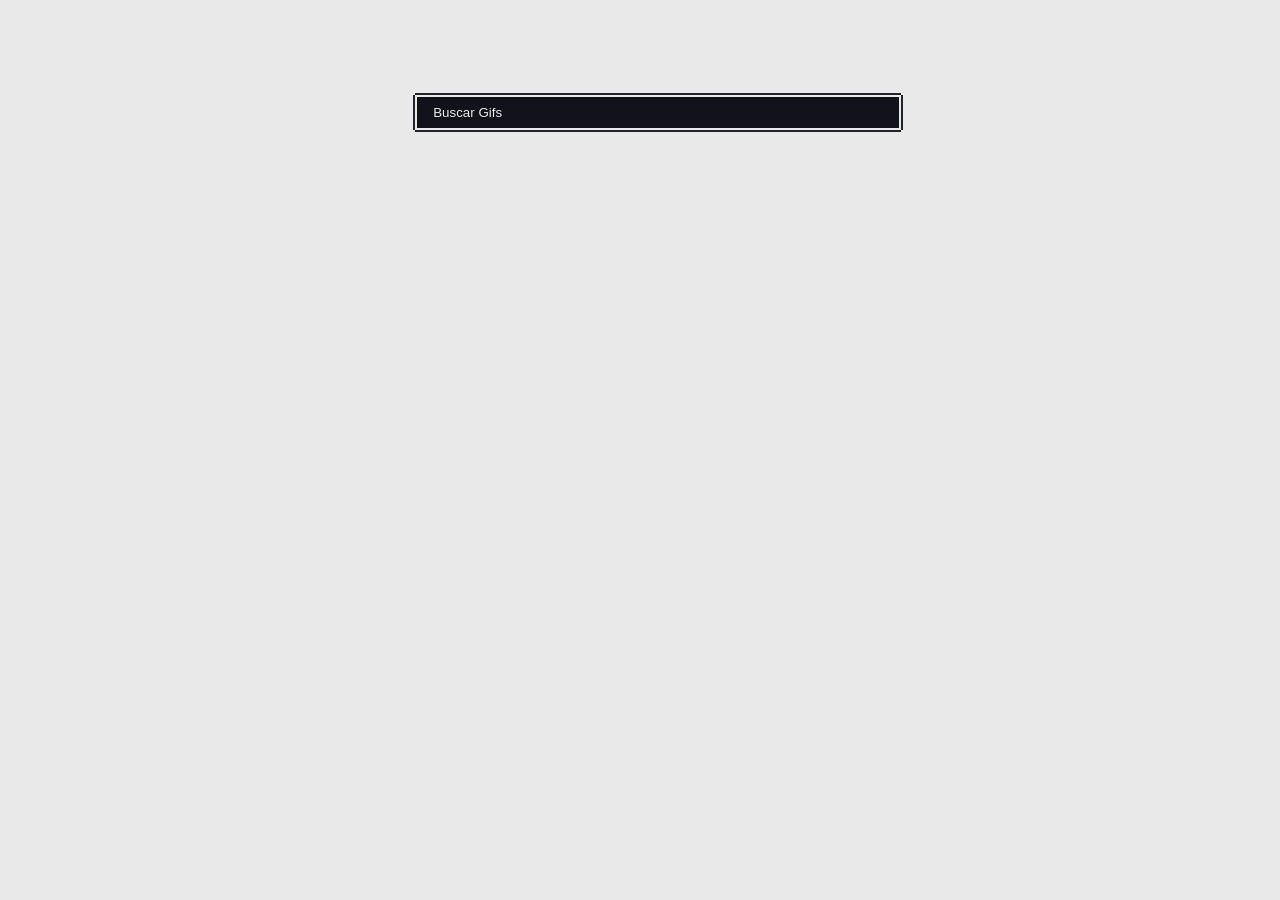
<file: docs/index.html>
<!doctype html>
<html lang="es">
  <head>
    <meta charset="UTF-8" />
    <link rel="icon" type="image/svg+xml" href="./assets/gif-app-20sAyH_q.svg" />
    <meta name="viewport" content="width=device-width, initial-scale=1.0" />
    <title>Gif APP</title>
    <script type="module" crossorigin src="./assets/index-B3lPedlJ.js"></script>
    <link rel="stylesheet" crossorigin href="./assets/index-C003qlwC.css">
  </head>
  <body>
    <div id="root"></div>

  </body>
</html>
</file>
<file: docs/assets/index-C003qlwC.css>
*{font-family:Helvetica,Arial,sans-serif;background-color:#e9e9e9;color:#12121b}body{padding:60px}input{outline:none;color:#e9e9e9;background-color:#12121b;border-image-slice:2;border-image-width:2;border-image-repeat:stretch;border-image-source:url('data:image/svg+xml;utf8,<?xml version="1.0" encoding="UTF-8" ?><svg version="1.1" width="5" height="5" xmlns="http://www.w3.org/2000/svg"><path d="M2 1 h1 v1 h-1 z M1 2 h1 v1 h-1 z M3 2 h1 v1 h-1 z M2 3 h1 v1 h-1 z" fill="rgb(33,37,41)" /></svg>');border-image-outset:2;width:calc(100% - 8px);padding:.5rem 1rem;margin:4px;background-clip:padding-box}input::placeholder{text-decoration:none;outline:none;color:#e9e9e9}h2{font-size:1.5rem}h3{font-size:3rem;margin-bottom:5px}.card-grid{column-count:5;column-gap:10px;padding:10px}.card-grid img{width:100%;height:auto;border-radius:5px;object-fit:cover;margin-bottom:5px}.card-grid img:hover{cursor:pointer;filter:brightness(50%)}form{flex-direction:column;align-items:center;width:40%;margin:2% auto auto}
</file>
